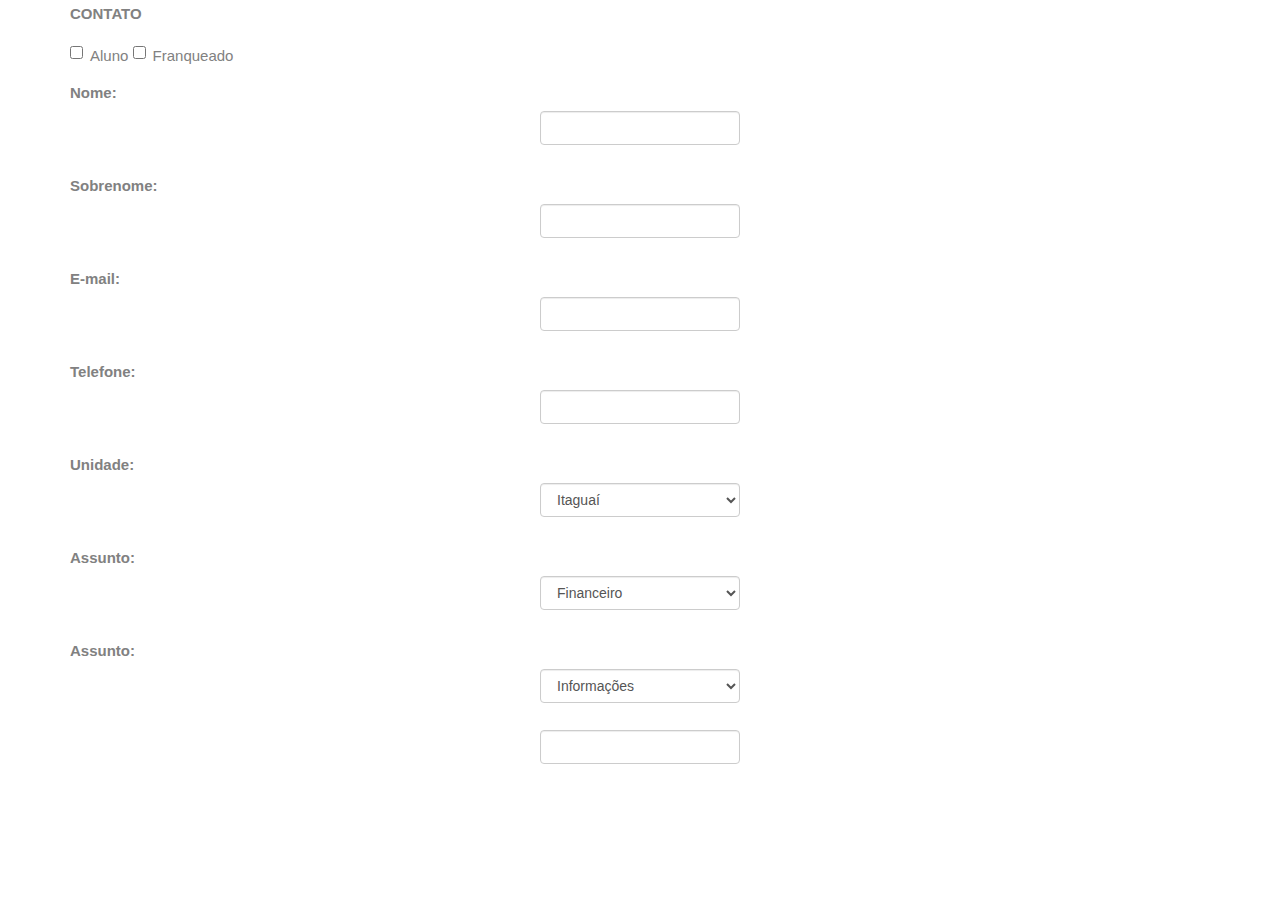
<file: a.html>
﻿<!doctype html>
<html>
<head>
<meta charset="UTF-8">
<link rel="stylesheet" href="css/bootstrap.css" >
<link rel="stylesheet" href="css/loja.css" >
<title>FORMULÁRIO</title>

	<script>
		function getOption() {
			var obj = document.getElementById("mySelect");
			document.getElementById("demo").innerHTML = 
			obj.options[obj.selectedIndex].text;
		}
    </script>

</head>

<body>	
	
    
	<div class="container">
    	<div class="principal">
            <form>
                
                <label> CONTATO </label>
                
                     <div class="checkbox">
                        <label><input type="checkbox" value="" id="mySelect" onclick="getOption()" >Aluno </label>
                    
                        <label><input type="checkbox" value="" id="mySelect" onclick="getOption()">Franqueado </label>
                     </div>
                     
                     
                     <label>Nome:</label> 
                     <input class="form-control" type="text" name="nome">
                     
                     <br/>
                     
                     <label>Sobrenome:</label> 
                     <input class="form-control" type="text" name="sobrenome">
                     
                     <br/>
                     
                     <label>E-mail:</label> 
                     <input class="form-control" type="email" name="email">
                     
                     <br/>
                     
                     <label>Telefone:</label> 
                     <input class="form-control" type="text" name="telefone">
                     
                     <br/>
                     
                     <div >
                     <label>Unidade:</label>
      				 <select class="form-control" name="unidade" >
                         <option> Itaguaí </option>
                         <option> Campo Grande </option>
                         <option> Macaé </option>
        			 </select>
  					 </div>
                                           
                     <br/>    
                     
                     <label>Assunto:</label>
      				 <select class="form-control" name="assuntoaluno" >
                         <option> Financeiro </option>
                         <option> Administração </option>
                         <option> Pedagógico </option>
                         <option> CAAL </option>
        			 </select>
                         
                     <br/>    
                	 
                     <label>Assunto:</label>
      				 <select class="form-control" name="assuntofranqueado" >
                         <option> Informações </option>
                         <option> Sugestões </option>
                         <option> Dúvidas </option>
                         <option> Críticas </option>
                         <option> CAF </option>
        			 </select>
                         
                     <br/> 
                     
                     <input class="form-control" type="text" name="mensagem" >  
                     
            </form>
            
            
            
        </div>
	</div>

</body>
</html>
</file>
<file: css/loja.css>
body {
      font: 400 15px Lato, sans-serif;
      line-height: 1.8;
      color: #818181;
  }
  h2 {
      font-size: 24px;
      text-transform: uppercase;
      color: #303030;
      font-weight: 600;
      margin-bottom: 30px;
  }
  h4 {
      font-size: 19px;
      line-height: 1.375em;
      color: #303030;
      font-weight: 400;
      margin-bottom: 30px;
  }  
  .jumbotron {
	  position:relative;
      background-color: #99ccff;
      color: #fff;
      padding: 100px 25px;
      font-family: Montserrat, sans-serif;
  }
  .container-fluid {
      padding: 60px 50px;
  }
  .bg-grey {
      background-color: #f6f6f6;
  }
  .logo-small {
      color: #0099ff;
      font-size: 50px;
  }
  
  .flo{
	  position:absolute;
	  padding-top:4%;
	  padding-left:10%;
	
  }
  .logo {
      color: #0099ff;
      font-size: 200px;
  }
  .thumbnail {
      padding: 0 0 15px 0;
      border: none;
      border-radius: 0;
  }
  .thumbnail img {
      width: 100%;
      height: 100%;
      margin-bottom: 10px;
  }
  .carousel-control.right, .carousel-control.left {
      background-image: none;
      color: #0099ff;
  }
  .carousel-indicators li {
      border-color: #0099ff;
  }
  .carousel-indicators li.active {
      background-color: #0099ff;
  }
  .item h4 {
      font-size: 19px;
      line-height: 1.375em;
      font-weight: 400;
      font-style: italic;
      margin: 70px 0;
  }
  .item span {
      font-style: normal;
  }
  .panel {
      border: 1px solid #0099ff; 
      border-radius:0 !important;
      transition: box-shadow 0.5s;
  }
  .panel:hover {
      box-shadow: 5px 0px 40px rgba(0,0,0, .2);
  }
  .panel-footer .btn:hover {
      border: 1px solid #0099ff;
      background-color: #fff !important;
      color: #0099ff;
  }
  .panel-heading {
      color: #fff !important;
      background-color: #0099ff !important;
      padding: 25px;
      border-bottom: 1px solid transparent;
      border-top-left-radius: 0px;
      border-top-right-radius: 0px;
      border-bottom-left-radius: 0px;
      border-bottom-right-radius: 0px;
  }
  .panel-footer {
      background-color: white !important;
  }
  .panel-footer h3 {
      font-size: 32px;
  }
  .panel-footer h4 {
      color: #aaa;
      font-size: 14px;
  }
  .panel-footer .btn {
      margin: 15px 0;
      background-color: #0099ff;
      color: #fff;
  }
  .navbar {
      margin-bottom: 0;
      background-color: #0099ff;
      z-index: 9999;
      border: 0;
      font-size: 12px !important;
      line-height: 1.42857143 !important;
      letter-spacing: 4px;
      border-radius: 0;
      font-family: Montserrat, sans-serif;
  }
  .navbar li a, .navbar .navbar-brand {
      color: #fff !important;
  }
  .navbar-nav li a:hover, .navbar-nav li.active a {
      color: #0099ff !important;
      background-color: #fff !important;
  }
  .navbar-default .navbar-toggle {
      border-color: transparent;
      color: #fff !important;
  }
  footer .glyphicon {
      font-size: 20px;
      margin-bottom: 20px;
      color: #0099ff;
  }
  .slideanim {visibility:hidden;}
  .slide {
      animation-name: slide;
      -webkit-animation-name: slide;	
      animation-duration: 1s;	
      -webkit-animation-duration: 1s;
      visibility: visible;			
  }
  @keyframes slide {
    0% {
      opacity: 0;
      -webkit-transform: translateY(70%);
    } 
    100% {
      opacity: 1;
      -webkit-transform: translateY(0%);
    }	
  }
  @-webkit-keyframes slide {
    0% {
      opacity: 0;
      -webkit-transform: translateY(70%);
    } 
    100% {
      opacity: 1;
      -webkit-transform: translateY(0%);
    }
  }
  @media screen and (max-width: 768px) {
    .col-sm-4 {
      text-align: center;
      margin: 25px 0;
    }
    .btn-lg {
        width: 100%;
        margin-bottom: 35px;
    }
  }
  @media screen and (max-width: 480px) {
    .logo {
        font-size: 150px;
    }
  }
</file>
